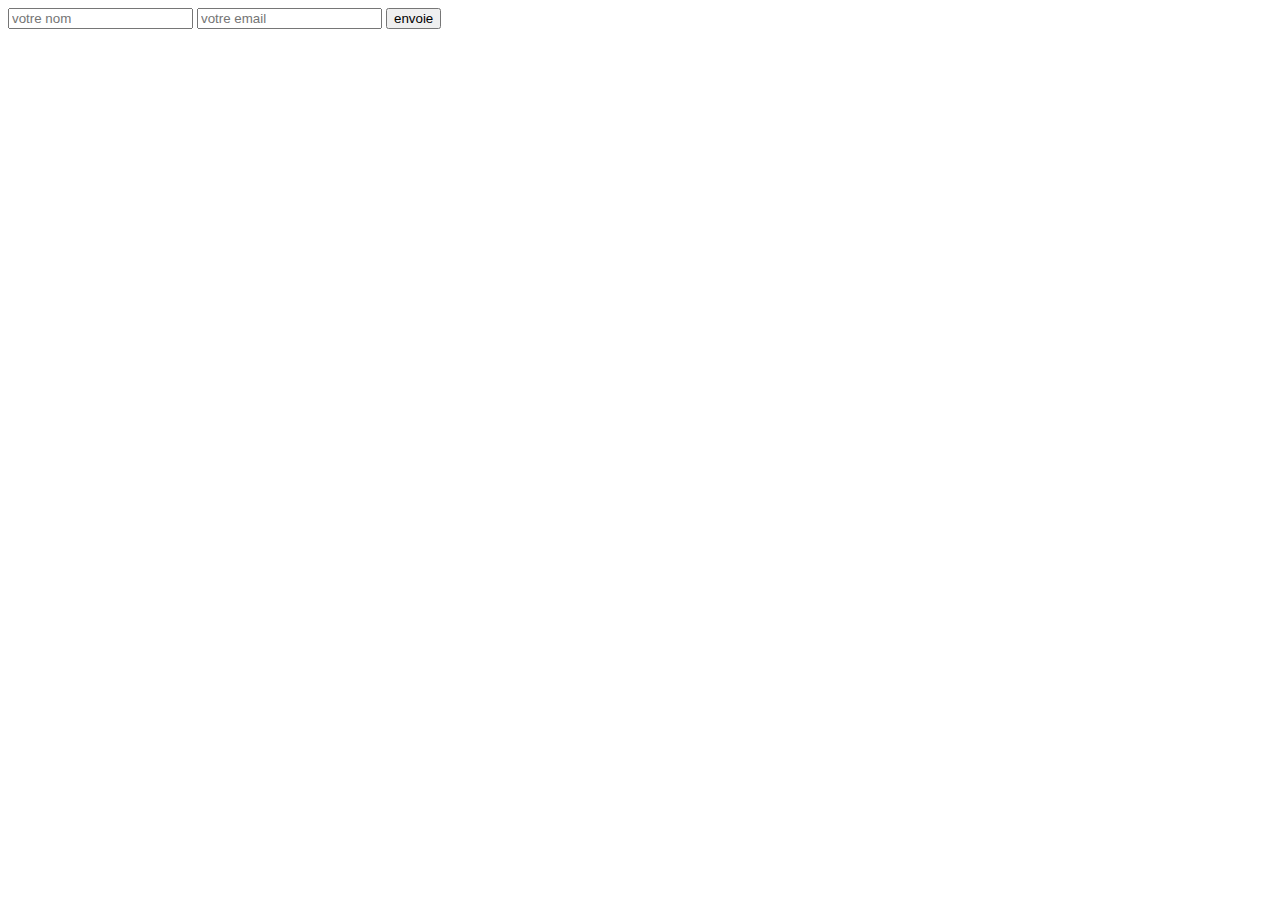
<file: interscoreadnan/index.html>
<!DOCTYPE html>
<html lang="en">
<head>
    <meta charset="UTF-8">
    <meta name="viewport" content="width=device-width, initial-scale=1.0">
    <title>js</title>
</head>
<body><form action="#" onsubmit="return verifierformulaire()">
<input type="text" id="nom" placeholder="votre nom">
<input type="email"  id="email" placeholder="votre email">
<button type="submit">envoie</button>

</form>

    <script src="index.js"></script>
    
</body>
</html>
</file>
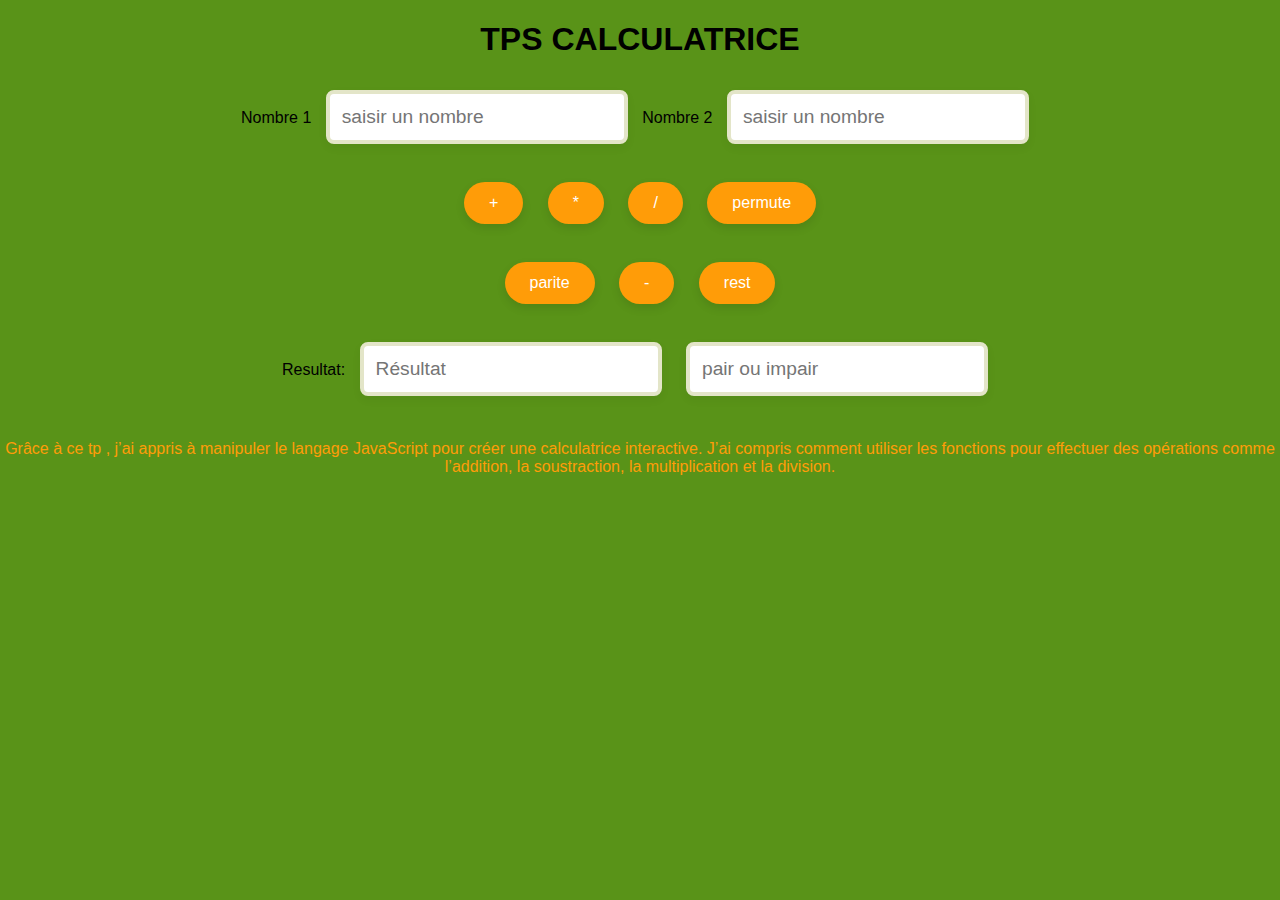
<file: tp.js/index.html>
<!DOCTYPE html>
<html lang="en">
<head>
    <meta charset="UTF-8">
    <meta name="viewport" content="width=device-width, initial-scale=1.0">
    <title></title>
    <link rel="stylesheet" href="style2.css">
    <script src="style.js"></script>

</head>
<body>
    
    <h1 > TPS CALCULATRICE </h1>
    <label>Nombre 1</label>
    <input type="text" name="t1" id="t1" placeholder="saisir un nombre">

    <label>Nombre 2</label>
    <input type="text" name="t2" id="t2" placeholder="saisir un nombre">
<br><br>
    <button onclick="somme()">+</button>
    <button onclick="multiplier()">*</button>
    <button onclick=" division()">/</button>
    <button onclick=" permute()">permute</button>
    <br><br>
    <button onclick="pair()">parite</button>
     <button onclick="soustraction()">-</button>
    <button onclick="clearall()">rest</button>
     
    

    <br><br>
    <label>Resultat:  </label>
    <input type="text" name="resultat" id="resultat" placeholder="Résultat" readonly>
     <label></label>
    <input type="text" name="resultat" id="pair"placeholder="pair ou impair " >
<br><br><form >
<p> Grâce à ce tp , j’ai appris à manipuler le langage JavaScript pour créer une calculatrice interactive. 
  J’ai compris comment utiliser les fonctions pour effectuer des opérations comme l’addition, la soustraction, 
  la multiplication et la division.</p></form>


</body>
</html>
</file>
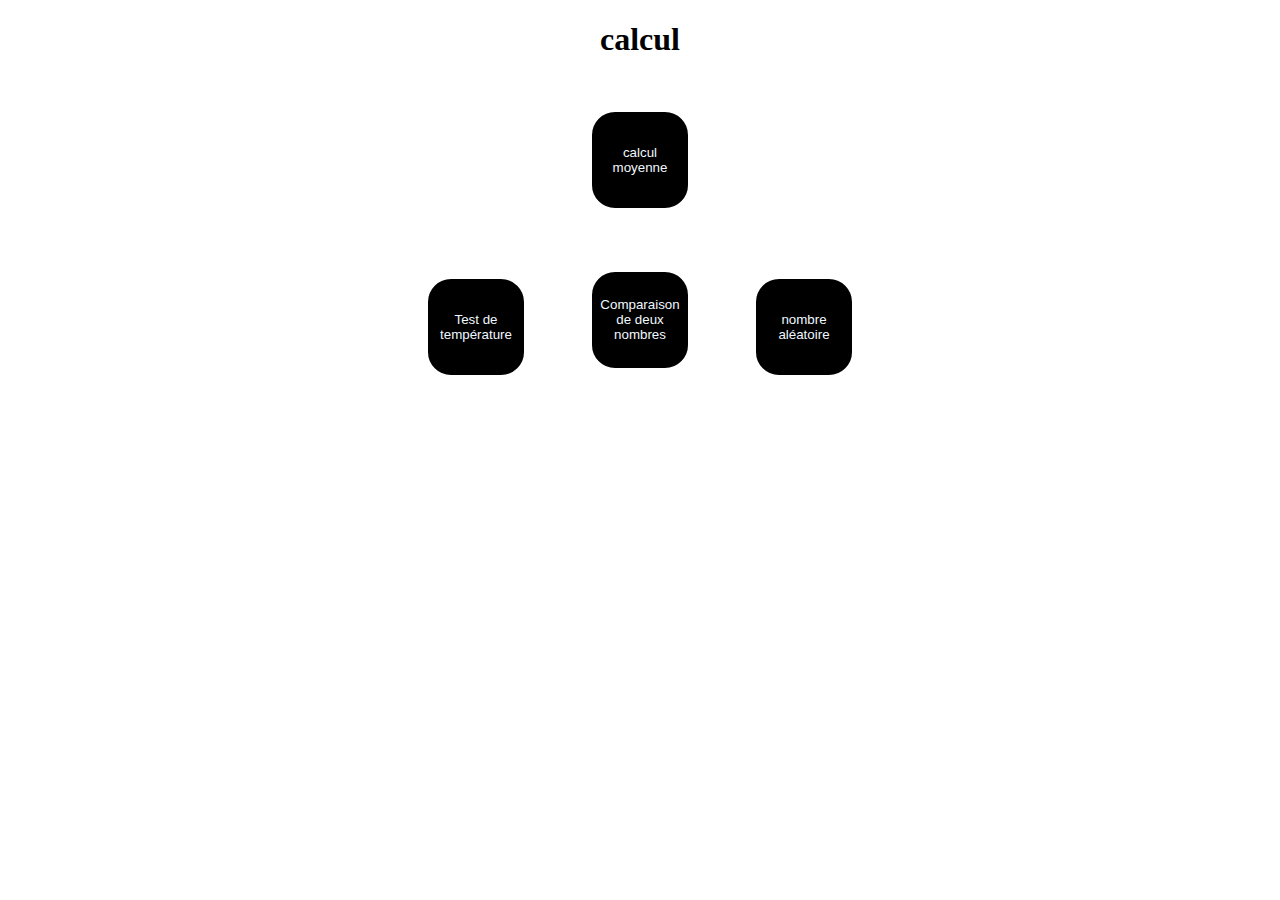
<file: tp11/index.html>
<!DOCTYPE html>
<html lang="en">
<head>
    <meta charset="UTF-8">
    <meta name="viewport" content="width=device-width, initial-scale=1.0">
    <title>calcul de moyenne</title>
    <link rel="stylesheet" href="style.css">
    <script src="style.js"></script>
</head>
<body><center>
    <header><h1>calcul</h1></header>
    <div class="history.back()"onclick="history.back()">
<button onclick="calcul_moyenne()">calcul moyenne</button></div>
<button onclick="calcul_temperatur()">Test de température</button>
<button onclick="calcul_comparaison()">Comparaison de deux nombres</button>
<button onclick="calcul_aleatoire()">nombre aléatoire</button>
</div>
</center>
</body>
</html>
</file>
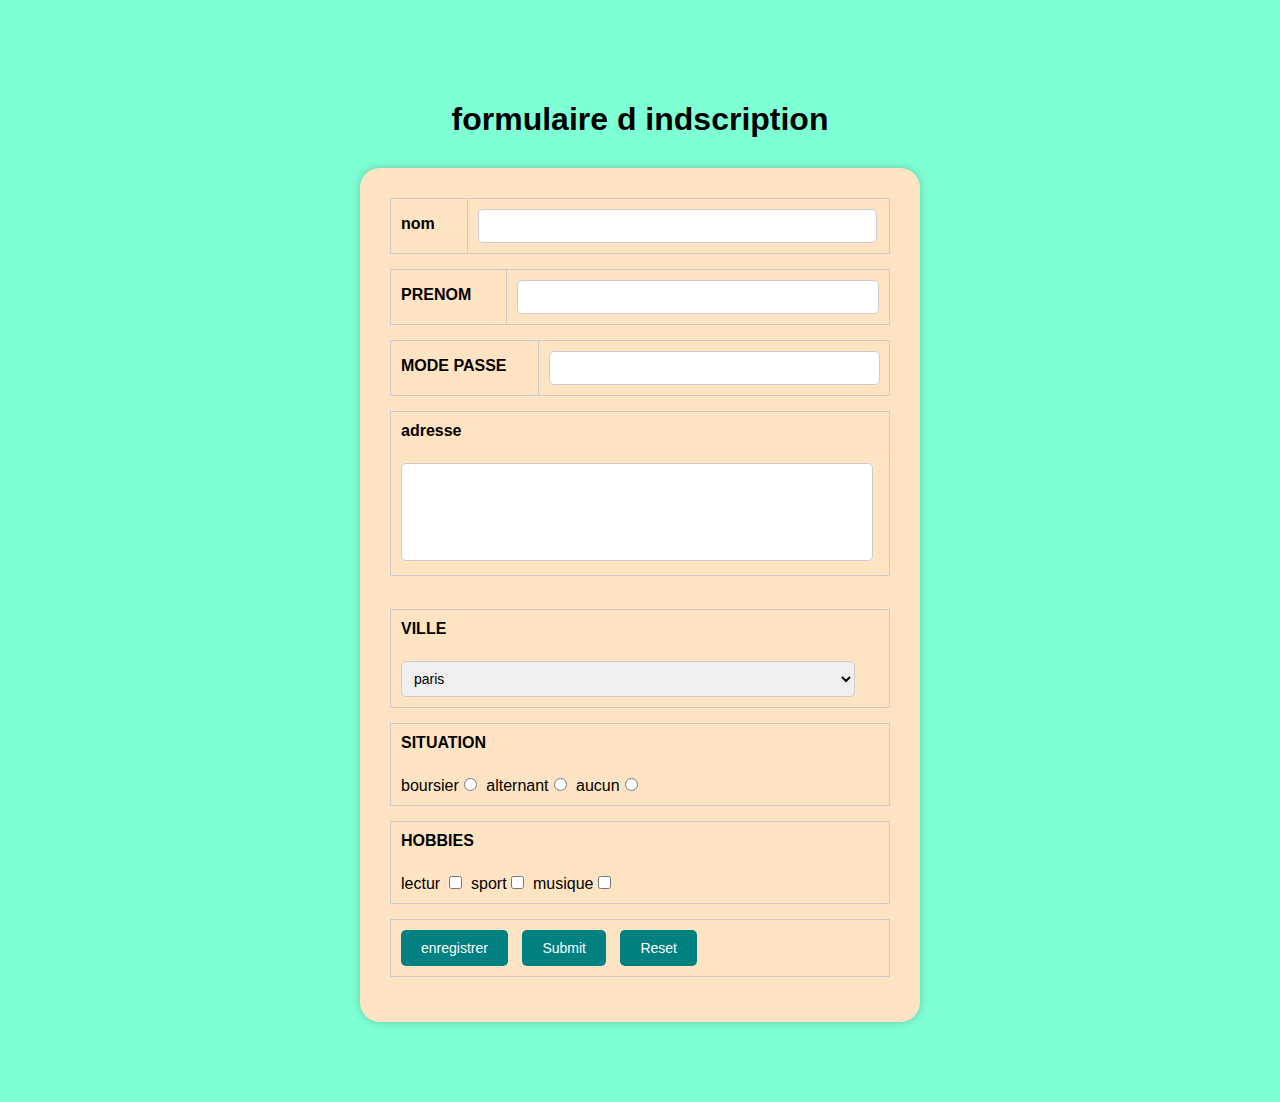
<file: tp5/index.html>
<!DOCTYPE html>
<html lang="en">
<head>
    <meta charset="UTF-8">
    <meta name="viewport" content="width=device-width, initial-scale=1.0">
    <title>Document</title>
    <link rel="stylesheet" href="style.css">
</head>
<body>
    <h1>formulaire d indscription</h1>
    <form >


  <table  width="50% " border="2">
    <tr><td ><label name="11">nom</label></td> <td>
<input type="text" name="t1" size="30"></td> </tr>
</table>   


<table   width="50% " border="2">
<tr><td ><label name="12">PRENOM</label></td><td ><input type="text" name="t2" size="30"></td></tr>
</table>


<table   width="50% " border="2">
<tr><td ><label name="13">MODE PASSE</label></td> <td ><input type="PASSWORD" name="t3" size="30"></td></tr>
</table>

<table   width="50% " border="2">
<tr><td><label name="14">adresse</label><br>
<textarea clos="30" rows="5"></textarea></td></tr>
</table>


<table   width="50% " border="2">
<tr><td><label nam="15">VILLE</label><br>
<select>
<option >paris</option>
<option >nice</option>
<option >creteil</option>
</select></td></tr>
<br></table>


<table   width="50% " border="2">
<tr><td ><label name="16">SITUATION</label><br>
boursier<input type="radio" name="r1">
alternant<input type="radio" name="r1">
aucun<input type="radio" name="r1"></td></tr>
</table>


<table   width="50% " border="2">
<tr><td><label for="17">HOBBIES</label><br>
    lectur <input type="checkbox" name="c1">
 sport<input type="checkbox" name="c2">
musique<input type="checkbox" name="c3"></td></tr>
</table>
<table><tr><td><button>enregistrer</button>

<input type="submit"name="b1">
<input type="reset" name="b2">




</td>


</tr>

</table>
</form>
    
</body>
</html>
</file>
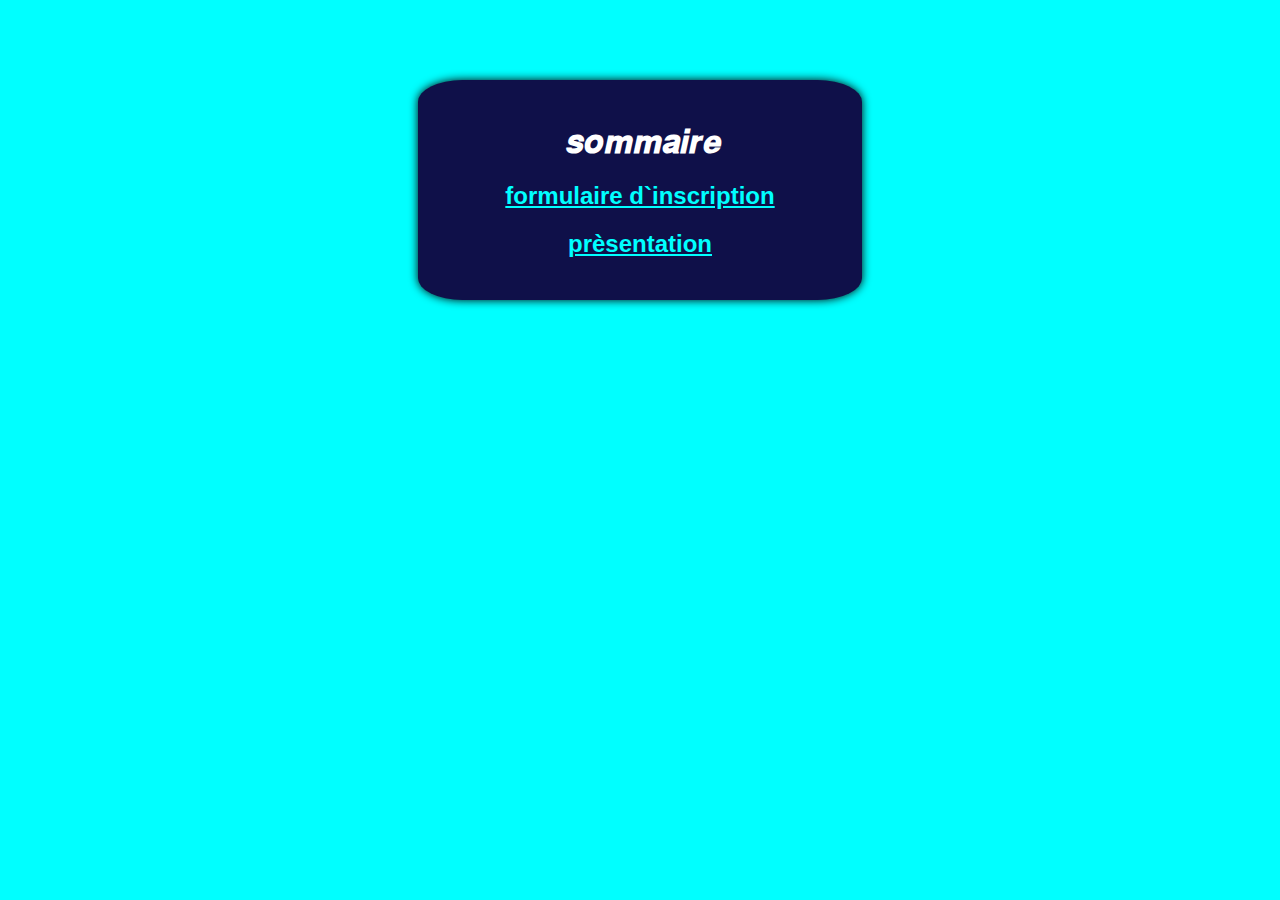
<file: tp8/index.html>
<!DOCTYPE html>
<html lang="en">
<head>
    <meta charset="UTF-8">
    <meta name="viewport" content="width=device-width, initial-scale=1.0">
    <title>Document</title>
<link rel="stylesheet" href="style2.css">
</head>
<body>

    
 <form>
<h1> 𝒔𝒐𝒎𝒎𝒂𝒊𝒓𝒆</h1>
<h2><a href="formulaire.html">formulaire d`inscription</a></h2>
<h2><a href="slam.html">prèsentation </a></h2>
</form>
    
</body>
</html>
</file>
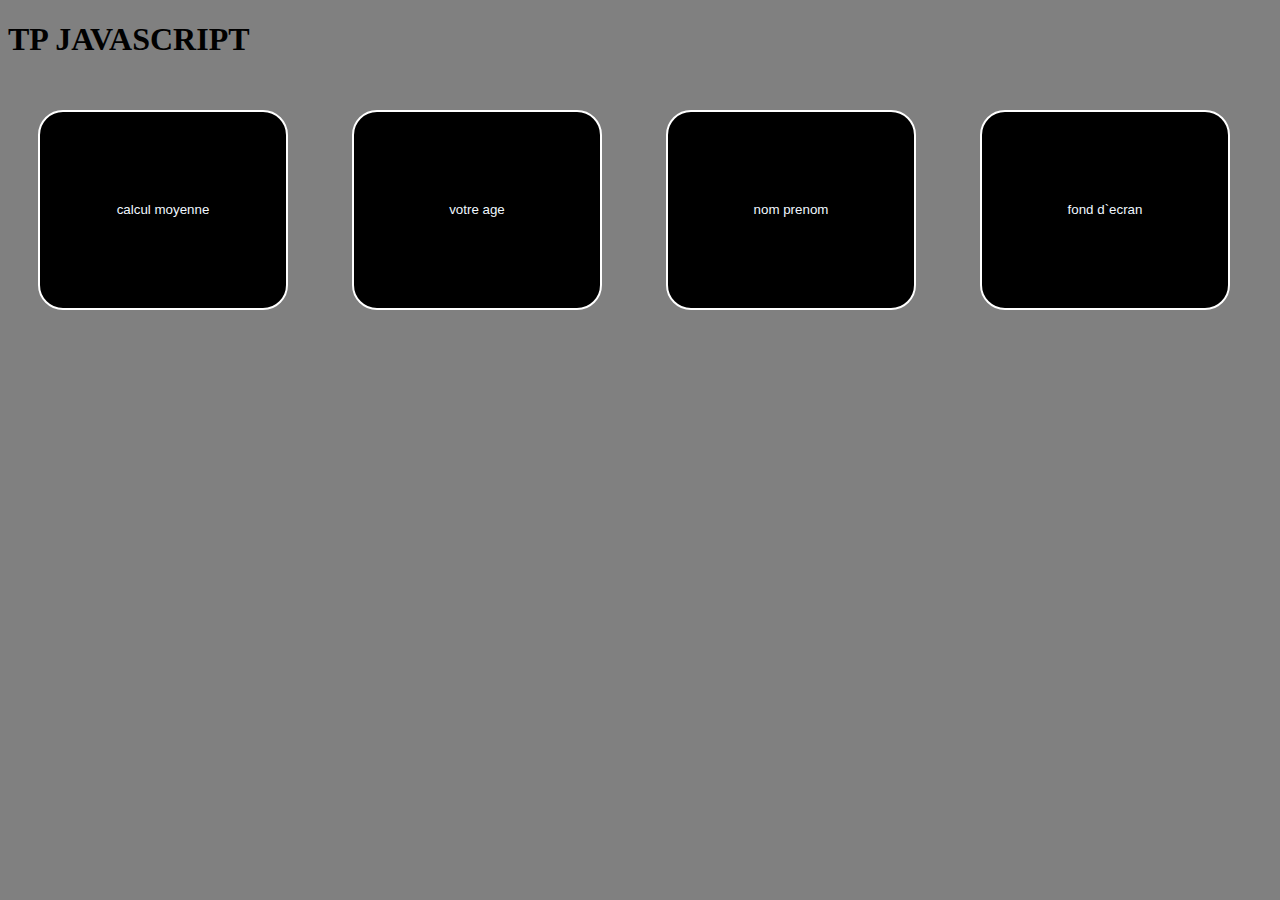
<file: tpjs10/index.html>
<!DOCTYPE html>
<html lang="en">
<head>
    <meta charset="UTF-8">
    <meta name="viewport" content="width=device-width, initial-scale=1.0">
    <title>tp 11</title>
    <link rel="stylesheet" href="style.css">
    <script src="style.js"></script>
</head>
<body>
    <centre>
    <h1>TP JAVASCRIPT </h1>
    <div class="buttons">
<button onclick="calcul_moyenne()">calcul moyenne</button>
<button onclick="test_age()">votre age </button>
<button onclick="simple_affichage()">nom prenom</button>

<button onclick="test_couleur()">fond d`ecran </button>
    </div>
    </centre>



    
</body>
</html>
</file>
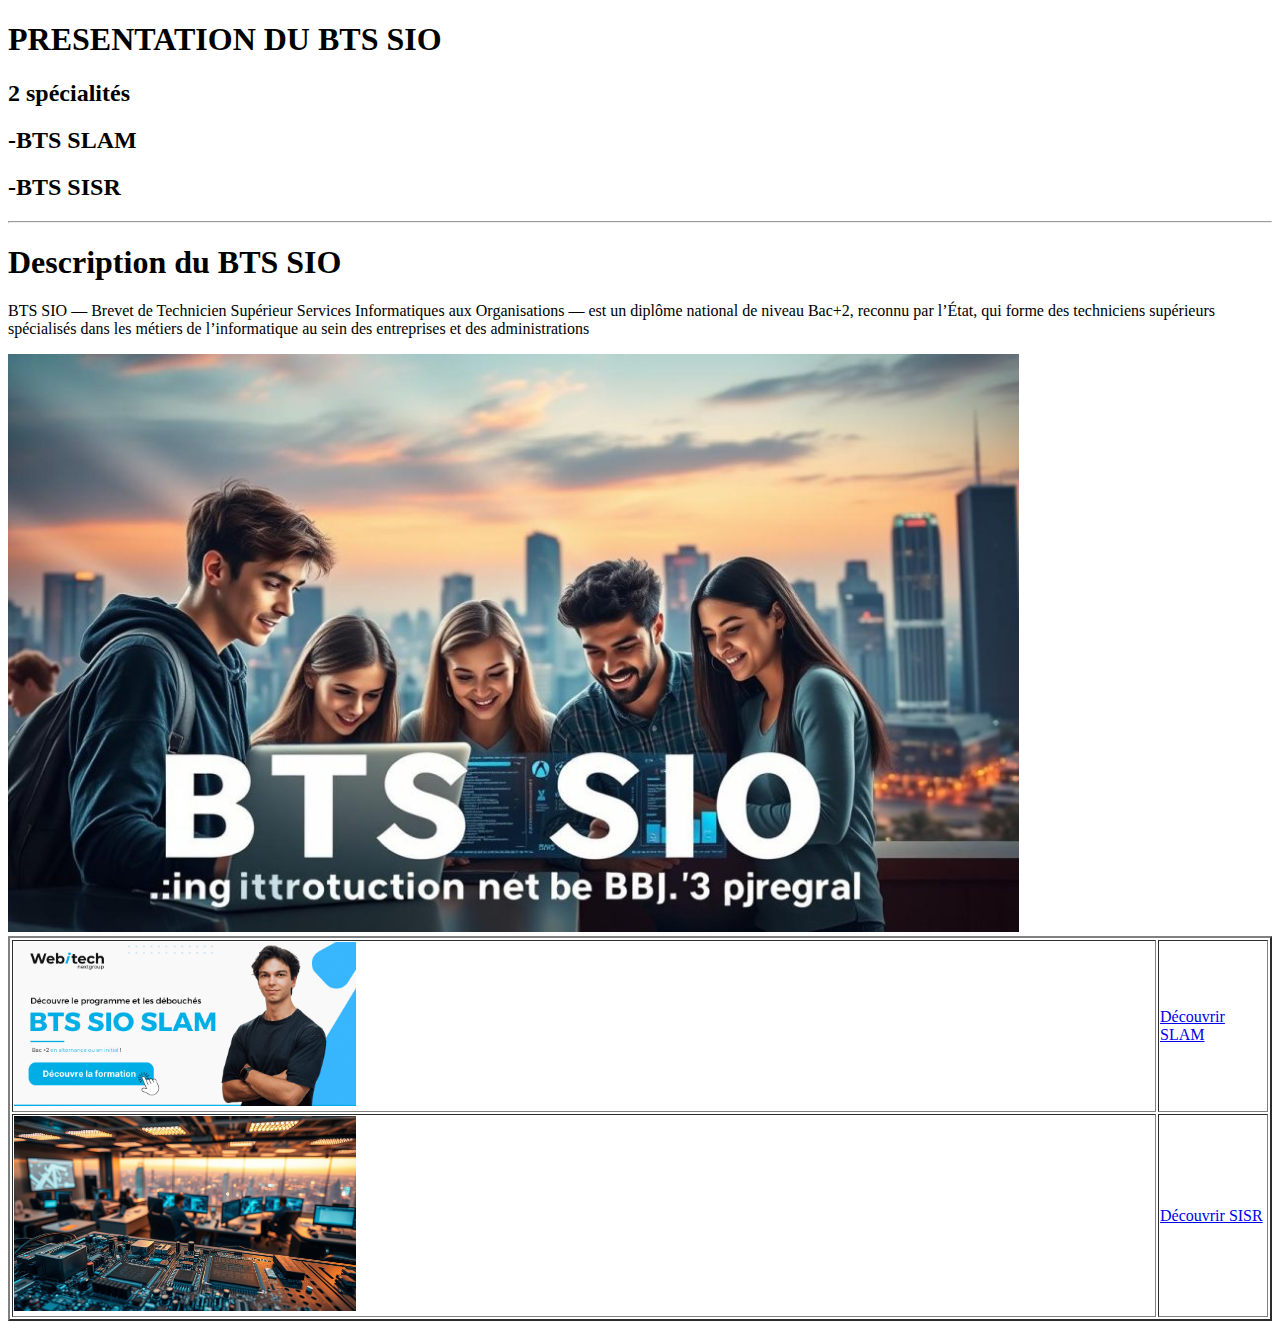
<file: tpp0/index.html>
<!DOCTYPE html>
<html lang="en">
<head>
    <meta charset="UTF-8">
    <meta name="viewport" content="width=device-width, initial-scale=1.0">
    <title>Document</title>
</head>
<body>
<header><h1>PRESENTATION DU BTS SIO </h1></header>
<h2> 2 spécialités </h2>
<h2>-BTS SLAM</h2>
<h2>-BTS SISR</h2>
<hr>
<h1>Description du BTS SIO</h1>
<p>BTS SIO — Brevet de Technicien Supérieur Services Informatiques aux Organisations — est un diplôme national de niveau Bac+2, reconnu par l’État, qui forme des techniciens supérieurs spécialisés dans les métiers de l’informatique au sein des entreprises et des administrations</p>
<img src="sio.jpg"width="80%">
<Table border="2">
<tr><td><img src="bts-sio-slam.png"width="30%"></td><td><a href="slam.html">Découvrir SLAM</a></td></tr>
<tr><td><img src="Objectifs-formation-technologique.jpg" width="30%"></td><td><a href="sisr.html">Découvrir SISR</a></td></tr>
</Table>
    
</body>
</html>
</file>
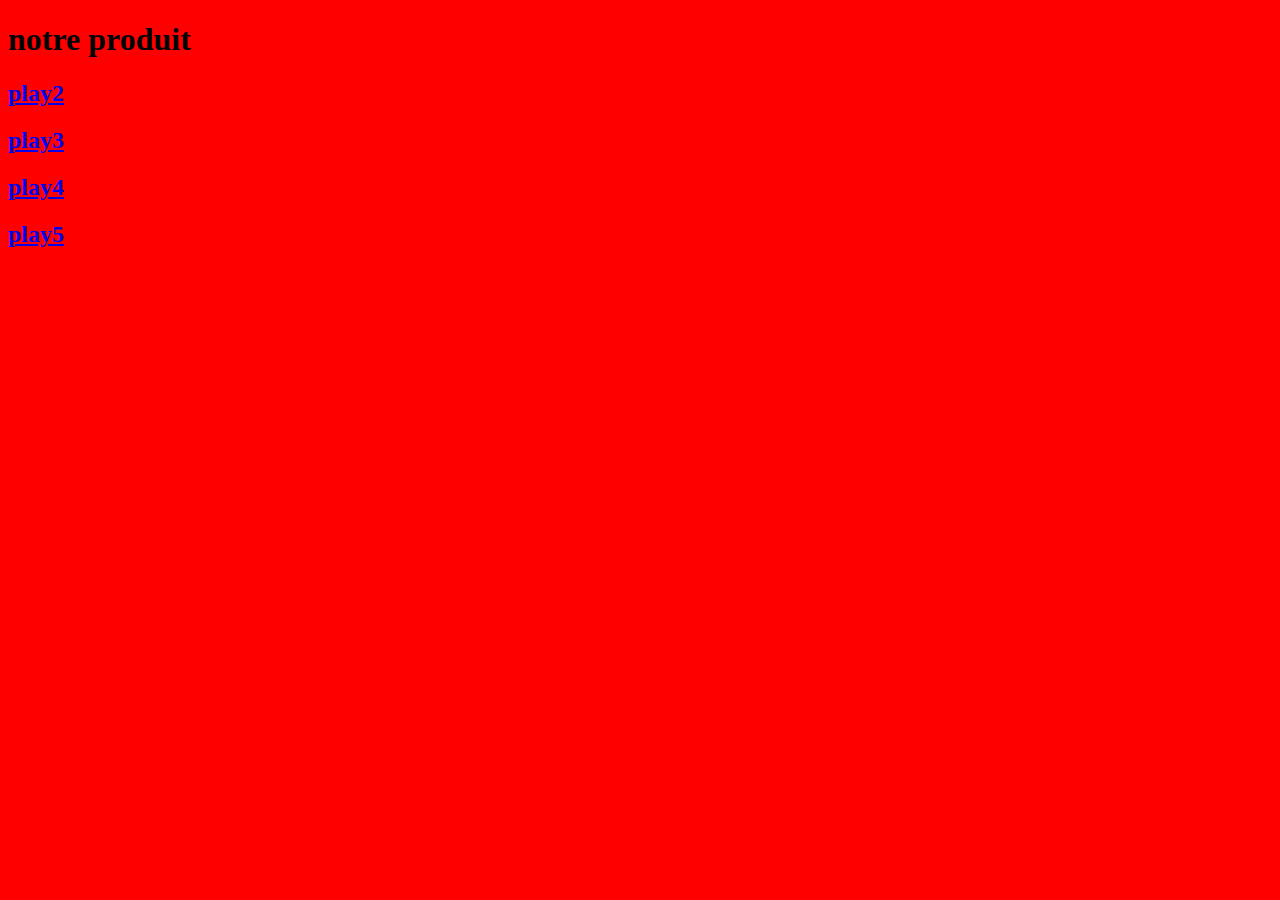
<file: tpp1/index.html>
<!DOCTYPE html>
<html lang="en">
<head>
    <meta charset="UTF-8">
    <meta name="viewport" content="width=device-width, initial-scale=1.0">
    <title>Document</title>
</head>
<body bgcolor="red">
    <h1>notre produit</h1>
    <h2><a href="play2.html">play2</a>                       </h2>
    <h2><a href="play3.html">play3</a>                        </h2>
    <h2> <a href="play4.html">play4</a>                        </h2>
    <h2> <a href="play5.html">play5</a>                         </h2>
</body>
</html>
</file>
<file: tp.js/style2.css>
body{
 font-family:'roboto',sans-serif ;
 background-color: rgb(89, 147, 24);
 text-align: center;
 margin: 0;
 padding: 0;

}
input{
width: 270px;;
padding: 12px; ;
margin: 10px;
font-size: 1.2em; 
border: 4px solid #e3e5c8 ;
border-radius: 8px;
background-color:#ffffff;
color: #0b0868;
box-shadow: 0 4px 10px rgba(0,0,0,0.05) ;
}
button{
background-color: #ff9c08;
color: #ffffff;
padding: 12px 25px ;
margin: 10px;
border: none;
border-radius: 25px;
font-size: 1em;
cursor: pointer;
transition: background-color 0.3s ease, box-shadow 0.3s ease ;
box-shadow:0 4px 10px  rgba(0,0,0,0.1);
}

button:hover{
    background-color: rgb(209, 106, 10);
    box-shadow:0 3px 3px 0  red;
}
form{color: #ff9c08;}
input:hover{
    box-shadow: 0 8px 8px 0 rgb(15, 35, 15);
    background-color: #086843;

}
</file>
<file: tp11/style.css>
body{background-color: rgb(255, 255, 255);}
button{
height: 100px;
width: 100px;
border-radius: 25px;
background-color: black;
color: aliceblue;
margin: 30px;
border: 2px solid white;
transition: 0.2s;
}
button:hover{
    background-color: rgb(255, 0, 0);
    color: black;
    border: 2px solid black;
    transition: 150ms;
    
}
</file>
<file: tp5/style.css>
body {
    font-family: Arial, sans-serif;
    background-color: aquamarine;
    margin: 50px;
    padding: 30px;
    text-align: center;
}

h1 {
    color: black;
    margin-bottom: 30px;
}

form {
    background-color: bisque;
    max-width: 500px;
    margin: 0 auto;
    padding: 30px;
    border-radius: 20px;
    box-shadow: 0 0 10px rgba(0,0,0,0.2);
    text-align: left;
}

table {
    width: 100%;
    border: 1px solid #ccc;
    margin-bottom: 15px;
    border-collapse: collapse;
}

td {
    padding: 10px;
}

label {
    display: block;
    font-weight: bold;
    margin-bottom: 5px;
}

input[type="text"],
input[type="password"],
textarea,
select {
    width: 95%;
    padding: 8px;
    border: 1px solid #ccc;
    border-radius: 5px;
    font-size: 14px;
}

textarea {
    resize: none;
}

input[type="radio"],
input[type="checkbox"] {
    margin-right: 5px;
}

button,
input[type="submit"],
input[type="reset"] {
    background-color: teal;
    color: white;
    border: none;
    padding: 10px 20px;
    margin-right: 10px;
    border-radius: 5px;
    cursor: pointer;
    font-size: 14px;
}

button:hover,
input[type="submit"]:hover,
input[type="reset"]:hover {
    background-color: gold;
    color: black;
}
</file>
<file: tp8/style2.css>
body{
font-family: Arial, sans-serif;
background-color: rgb(0, 255, 255);
margin: 50px;
padding: 30px;
text-align: center;}
form
h1{color: #ffffff;}
h2{color: aqua;}
a{color: aqua;}
form{
background-color: rgb(15, 16, 73);
    max-width: 400px;
     margin: 0 auto;
    padding: 2%;
    border-radius: 10%;
    box-shadow: 0 0 10px rgb(10,0,0,200);}
</file>
<file: tpjs10/style.css>
body{background-color: gray;}
button{
height: 200px;
width: 250px;
border-radius: 25px;
background-color: black;
color: aliceblue;
margin: 30px;
border: 2px solid white;
transition: 0.2s;
}
button:hover{
    background-color: white;
    color: black;
    border: 2px solid black;
    transition: 150ms;
}
</file>
